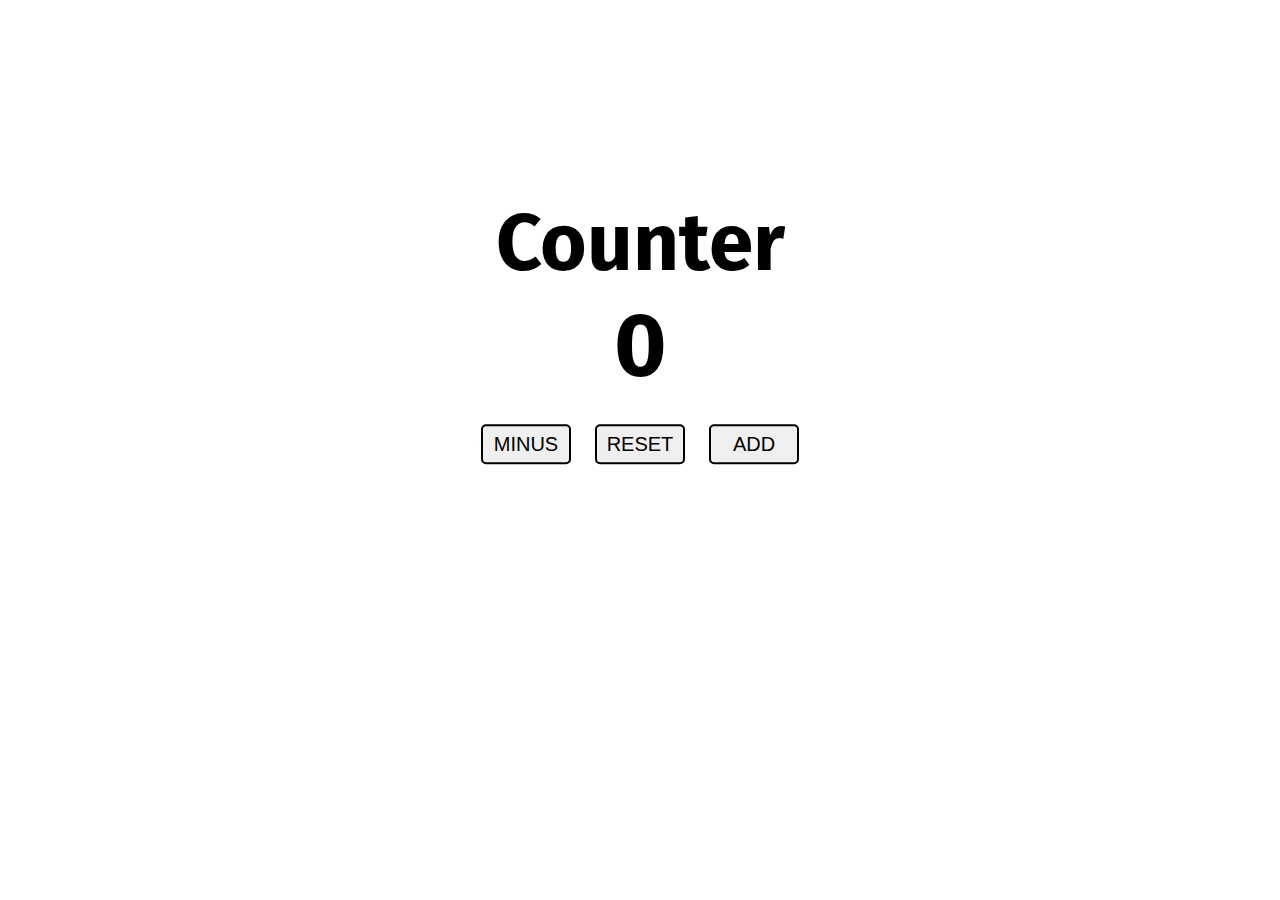
<file: index.html>
<!DOCTYPE html>
<html lang="en">

<head>
    <meta charset="UTF-8">
    <meta http-equiv="X-UA-Compatible" content="IE=edge">
    <meta name="viewport" content="width=device-width, initial-scale=1.0">
    <link rel="stylesheet" href="a.css">
    <title>Counter</title>
</head>

<body>
    <div class="yes">
        <h1>Counter</h1>
        <h2 class="no">0</h2>
        <button class="btn minus">MINUS</button>
        <button class="btn reset">RESET</button>
        <button class="btn add">ADD</button>
    </div>
    <script src="app.js"></script>
</body>

</html>
</file>
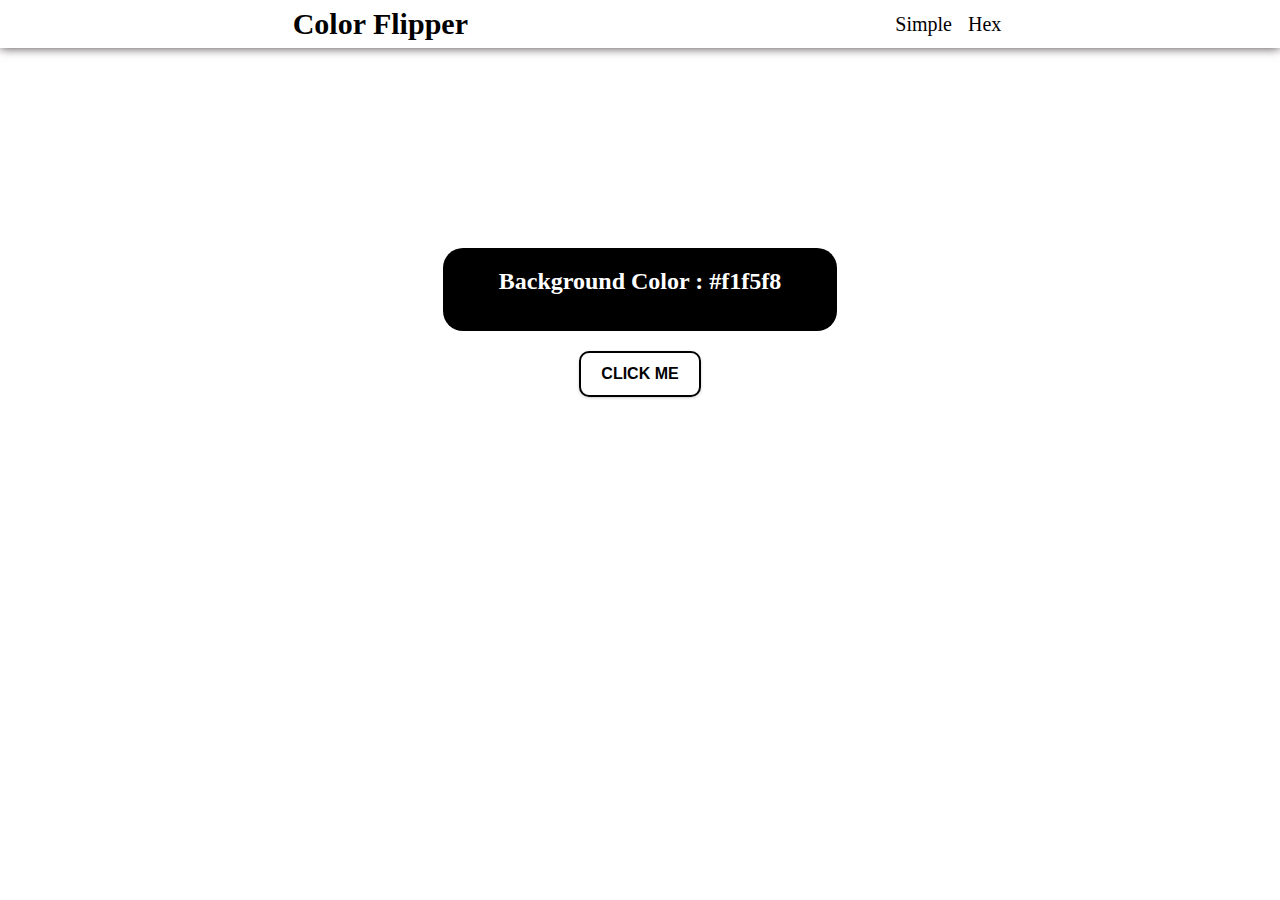
<file: color flipper/index.html>
<!DOCTYPE html>
<html lang="en">
<head>
    <meta charset="UTF-8">
    <meta http-equiv="X-UA-Compatible" content="IE=edge">
    <meta name="viewport" content="width=device-width, initial-scale=1.0">
    <link rel="stylesheet" href="a.css">
    <title>Color Flipper</title>
</head>
<body>
    <nav>
        <div class="nav-center">
            <h3>Color Flipper</h3>
            <ul class="nav-links">
                <li>
                    <a href="index.html">Simple</a>
                </li>
                <li>
                    <a href="hex.html">Hex</a>
                </li>
            </ul>
        </div>
    </nav>
    <div class="container">
        <h2>Background Color : <span class="color">#f1f5f8</span></h2>
        <button class="btn btn-hero" id="btn">CLICK ME</button>
    </div>
    <script src="app.js"></script>
</body>
</html>
</file>
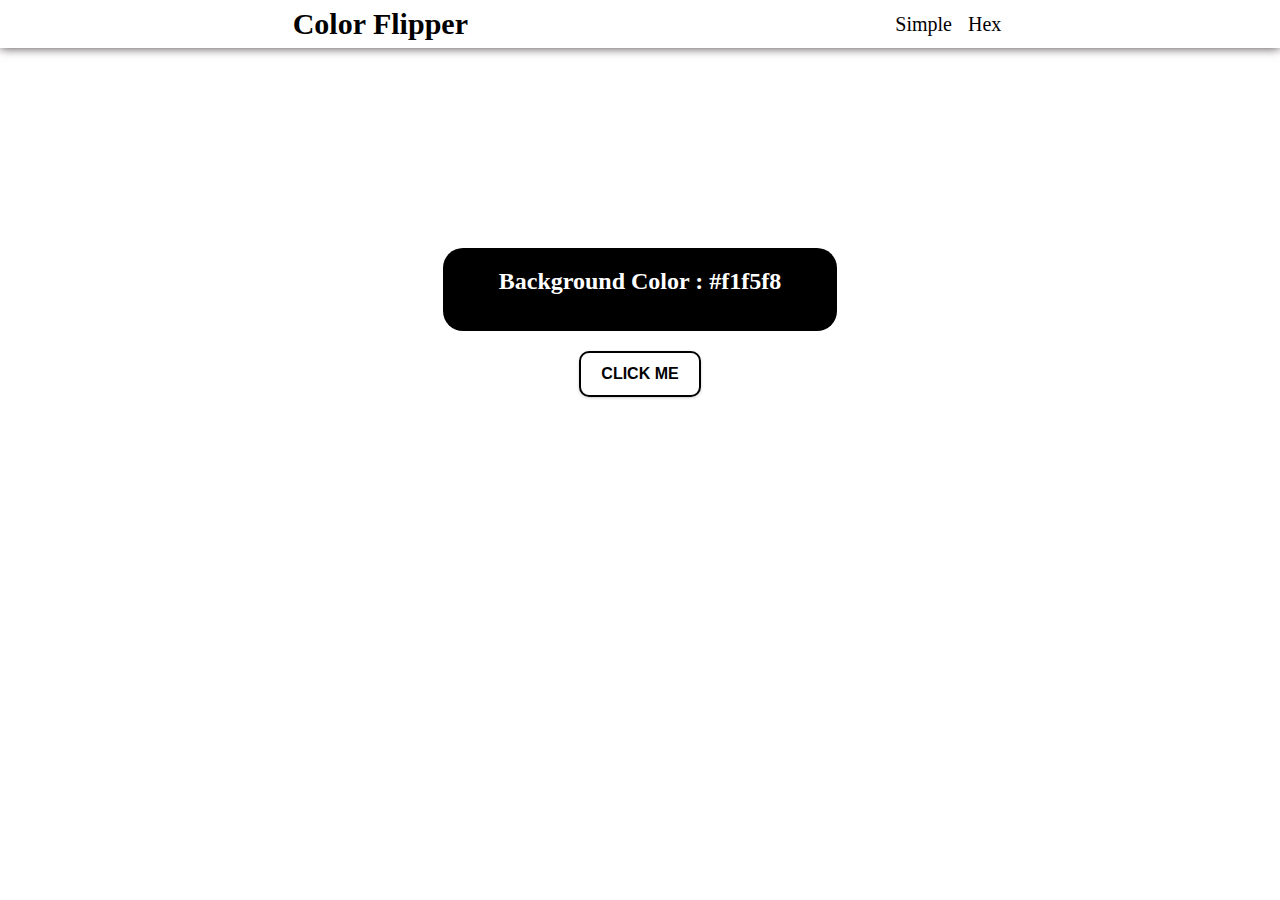
<file: color flipper/hex.html>
<!DOCTYPE html>
<html lang="en">
<head>
    <meta charset="UTF-8">
    <meta http-equiv="X-UA-Compatible" content="IE=edge">
    <meta name="viewport" content="width=device-width, initial-scale=1.0">
    <link rel="stylesheet" href="a.css">
    <title>Color Flipper</title>
</head>
<body>
    <nav>
        <div class="nav-center">
            <h3>Color Flipper</h3>
            <ul class="nav-links">
                <li>
                    <a href="index.html">Simple</a>
                </li>
                <li>
                    <a href="hex.html">Hex</a>
                </li>
            </ul>
        </div>
    </nav>
    <div class="container">
        <h2>Background Color : <span class="color">#f1f5f8</span></h2>
        <button class="btn btn-hero" id="btn">CLICK ME</button>
    </div>
    <script src="hex.js"></script>
</body>
</html>
</file>
<file: a.css>
@import url('https://fonts.googleapis.com/css2?family=Fira+Sans:wght@300&display=swap');

*{
    padding: 0;
    margin: 0;
}

.yes{
    text-align: center;
    transform: translate(0%,70%);
}
.yes h1{
    font-size: 80px;
    font-family: 'Fira Sans', sans-serif;

}
.yes h2{
    font-size: 90px;
    font-family: 'Fira Sans', sans-serif;
}
.yes button{
    padding: auto;
    height: 40px;
    width: 90px;
    border-radius: 5px;
    border: 2px solid black;
    margin: 10px;
    font-size: 20px;
    color: black;
    text-align: center;
    justify-content: center;
    cursor: pointer;
    transition: 0.2s all ease;
    margin-top: 25px;
    font-family: Verdana, Geneva, Tahoma, sans-serif;
}
.yes button:hover{
    background-color: black;
    color: white;
}
</file>
<file: color flipper/a.css>
*{
    margin: 0;
    padding: 0;
}

nav{
    display: grid;
    height: 3rem;
    box-shadow: 0px 0px 10px rgb(68, 61, 61);
    background-color: white;
}

.nav-center{
    display: flex;
    align-items: center;
    justify-content: space-around;
    margin: 0 auto;
    width: 90vw;
    max-width: var(--fixed-width);
}
.nav-center h3{
    font-size: 30px;
    margin: 0 30px;

}
.nav-links li {
    text-decoration: none;
    list-style: none;
    font-size: 20px;
    
    
}
.nav-links{
    display: flex;
}
nav a{
    margin-right: 1rem;
    text-decoration: none;
    color: black;
    
}
nav a:hover {
    color: var(--clr-primary-5);
  }

  .container {
    text-align: center;
    place-items: center;

  }
  .container h2 {
    align-items: center;
    height: 7vh;
    width: 30vw;
    background-color: black;
    color: white;
    margin: 200px auto;
    border-radius: 20px;
    padding: 20px 5px 0 5px;
    margin-bottom: 20px;
    
  }
.btn-hero {
    font-family: 'Gill Sans', 'Gill Sans MT', Calibri, 'Trebuchet MS', sans-serif;
    text-transform: uppercase;
    background: transparent;
    color: var(--clr-black);
    letter-spacing: var(--spacing);
    display: inline-block;
    font-weight: 700;
    transition: 0.5s all ease;
    border: 2px solid black;
    cursor: pointer;
    box-shadow: 0 1px 3px rgba(0, 0, 0, 0.2);
    border-radius: 10px;
    font-size: 1rem;
    padding: 0.75rem 1.25rem;
  }
  .btn-hero:hover {
    color: white;
    background: black;
  }
</file>
